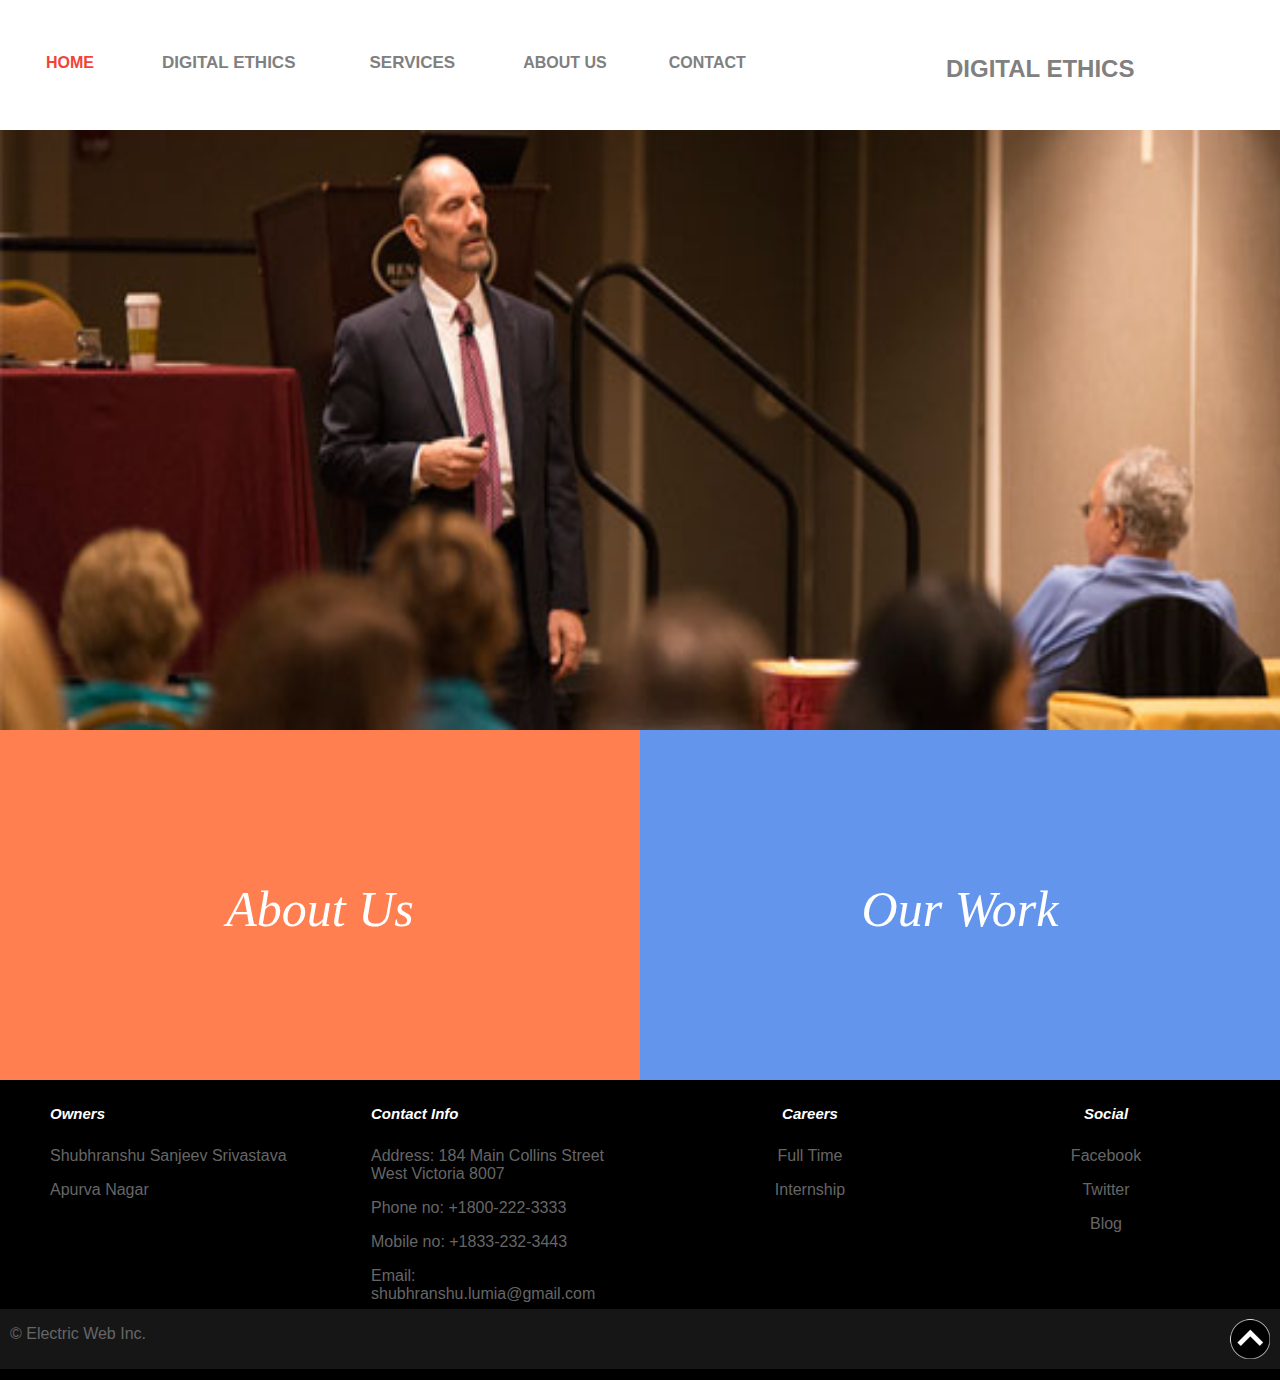
<file: index.html>
<!DOCTYPE html>
<html>
<head>
	<title>Digital Ehtics</title>
	<link rel="stylesheet" type="text/css" href="ntheme.css">
  <script type="text/javascript" src="slide.js"></script>
</head>
<body onload="getSlider()" id="top">
    <div class="header">
    	<h2 class="title">DIGITAL ETHICS</h1>
    	<ul class="nav-bar">
         <li><a href="nindex.html" class="current">HOME</a></li>
         <li><div class="dropdown">
              <button class="dropbtn">DIGITAL  ETHICS</button>
              <div class="dropdown-content">
              <a href="digintro.html">About</a>
              <a href="digiequity.html">Digital Equity</a>
              <a href="digichild.html">Digital Ethics - Children</a>
              </div>
             </div>
         </li>
         <li><div class="dropdown">
              <button class="dropbtn">SERVICES</button>
              <div class="dropdown-content">
              <a href="consult.html">Consultancy</a>
              <a href="workshop.html">Workshop</a>
              </div>
             </div></li>
         <li><a href="naboutus.html">ABOUT US</a></li>
         <li><a href="ncontactus.html">CONTACT</a></li>
    </ul>
   </div>
<div class="content">
<div class="b-image"><img id="slide" width="100%" height="600px" /></div>
<div class="parent">
<div class="lside">
  <div class="flip-container" ontouchstart="this.classList.toggle('hover');">
    <div class="flipper">
    <div class="front">
    <h3>About Us</h3>
    </div>
    <div class="back">
      <p align="justify">We are a dedicated team of technology professionels providing consultancy and workshops on digital ethics, security, etc.</p>
    </div>
  </div>
  </div>
</div>
<div class="rside">
  <div class="flip-container" ontouchstart="this.classList.toggle('hover');">
    <div class="flipper">
    <div class="front">
    <h3>Our Work</h3>
    </div>
    <div class="back">
    <p align="justify">Digital Ethics is the study of how to manage oneself ethically, professionally and in a clinically sound manner via online and digital mediums. Every psychologist who uses the Internet or a cell phone (which amounts to nearly all of us) must look at issues, such as: What can my clients find out about me online? <br/><br/> We help organisations by providing consultancy and workshops.</p>
    </div>
  </div>
  </div>
</div>
</div>
<div class="foot">
  <div class="foot-lside">
  <h5>Owners</h5>
  <p>Shubhranshu Sanjeev Srivastava</p>
  <p>Apurva Nagar</p>
  </div>
  <div class="foot-mside">
    <h5>Contact Info</h5>
    <p>Address: 184 Main Collins Street West Victoria 8007 </p>
    <p>Phone no: +1800-222-3333 </p>
    <p>Mobile no: +1833-232-3443 </p>
    <p>Email: shubhranshu.lumia@gmail.com</p>
    </div>
  <div class="foot-rside">
    <h5>Careers</h5>
    <p>Full Time</p>
    <p>Internship</p>
  </div>
  <div class="foot-xrside">
    <h5>Social</h5>
    <p>Facebook</p>
    <p>Twitter</p>
    <p>Blog</p>
  </div>
  <div class="b-footer">
      <div><p>&copy; Electric Web Inc.</p></div>
      <div class="btt">
        <a href="#top">
          <img src="btt.png" align="right" />
        </a>
      </div>
  </div>
</div>
</div>
</body>
</html>
</file>
<file: ntheme.css>
body{
	width: 100%;
	margin:0px;
	font-family: 'Open Sans', sans-serif;
}

.header{
	position:fixed; 
	z-index: 1;
	margin-top: -15px;
	width: 100%;
	display: inline-block;
	height: 140px;
	background-color: #fff;
}

.title,.nav-bar{
    float: right;
}

.title{
	width: 30%;
}

.nav-bar{
	width: 70%;
}

h2{
	position: relative;
	top:50px;
	left: 50px; 
	font-family: sans-serif;
	font-weight: bold;
	color: gray;
}

ul {
	position: relative;
	right: 0;
    list-style-type: none;
    margin-top:55px;
    padding: 0;
    background-color: #fff;
}

li {
    float: left;
    margin-left: 30px;
    margin-right: 0;
}

li a,.dropdown{
    display: block;
    color: gray;
    text-align: center;
    padding: 14px 16px;
    text-decoration: none;
    font-weight: bold;
    font-size: 16px;
}

li a:hover,.dropdown .dropdown-content a:hover {
    color: #F44336;
    transition: color 0.3s ease-in-out;
}

li .current{
	color: #F44336;
}

.dropbtn {
	background-color: white;
	color: gray;
	font-family: 'Open Sans', sans-serif;
    font-size: 17px;
    margin-top: -10px;
    font-weight: bold;
    border: none;
    cursor: pointer;
}

.dropdown {
    position: relative;
    display: inline-block;
}

/* Dropdown Content (Hidden by Default) */
.dropdown-content {
    display: none;
    position: absolute;
    background-color: #f9f9f9;
    min-width: 160px;
    box-shadow: 0px 8px 16px 0px rgba(0,0,0,0.2);
}

/* Links inside the dropdown */
.dropdown-content a {
    color: black;
    padding: 12px 16px;
    text-decoration: none;
    display: block;
}

/* Change color of dropdown links on hover */
.dropdown-content a:hover {
	background-color: #f1f1f1;
	transition: background-color 0.3s ease-in-out; 
}

/* Show the dropdown menu on hover */
.dropdown:hover .dropdown-content {
    display: block;
}

/* Change the background color of the dropdown button when the dropdown content is shown */
.dropdown:hover .dropbtn {
    background-color: #fff;
}

.content{
	position: relative;
}

.b-image {
	position: relative;
	top: 130px;
	height: 550px;
	width: 100%;
	margin-bottom: 50px;
}

.parent{
	position: relative;
	top: 130px;
	margin-top: 0px;
	width: 100%;
}

.lside,.rside{
	float: left;
	width: 50%;
	font-family: sans-serif;
}

.lside .front{
	background-color: #FF7F50;
}

.lside h3{
	position: relative;
	top: 100px;
	font-weight: normal;
	font-style:italic;
	font-family: serif;
	font-size: 50px;
	color: #fff;
	text-align: center;
}

.rside h3{
	position: relative;
	top: 100px;
	font-weight: normal;
	font-style:italic;
	font-family: serif;
	font-size: 50px;
	color: #fff;
	text-align: center;
}

.lside p{
	text-align: justify;
	font-size: 20px;
	padding-top: 30px;
	padding-left: 10px;
	padding-right: 10px;
}

.rside p{
	text-align: justify;
	font-size: 20px;
	padding-top: 30px;
	padding-left: 10px;
	padding-right: 10px;
}


.rside .front{
	background-color: 	#6495ED;
}
/* entire container, keeps perspective */
.flip-container {
	perspective: 1000px;
}
	/* flip the pane when hovered */
	.flip-container:hover .flipper, .flip-container.hover .flipper {
		transform: rotateY(180deg);
	}

.flip-container, .front, .back {
	width: 100%;
	height: 350px;
}

/* flip speed goes here */
.flipper {
	transition: 0.6s;
	transform-style: preserve-3d;
	position: relative;
}

/* hide back of pane during swap */
.front, .back {
	backface-visibility: hidden;
	position: absolute;
	top: 0;
	left: 0;
}

/* front pane, placed above back */
.front {
	z-index: 2;
	/* for firefox 31 */
	transform: rotateY(0deg);
}

/* back, initially hidden pane */
.back {
	transform: rotateY(180deg);
}

.foot{
	position: absolute;
	top:1080px;
	background-color: black;
	width: 100%;
	height: 300px;
	color: #666666;
}
.foot-lside,.foot-mside,.foot-rside,.foot-xrside{
	margin-left: 40px;
	float: left;
	width: 20%;
}

.foot h5{
	font-family: sans-serif;
	font-style: italic;
	font-weight: bold;
	font-size: 15px;
	color: #fff;
}

.foot-lside,.foot-mside{
    margin-left: 50px;
    margin-right: 15px;
}

.foot-rside,.foot-xrside{
	text-align: center;
}

.foot>p{
	text-align: left;
}

.b-footer {
	width: 100%;
	height: 60px;
	display: inline-block;
	background-color: rgb(22, 22, 22);
	text-align: left;
	margin-top: -10px;
	padding-left: 10px;
}

.b-footer p:hover {
	color: rgb(255, 255, 255);
	transition: 0.75s ease-in-out;
}

.btt {
	float: right;
	position: relative;
	top: -40px;
	left: -20px;
}
</file>
